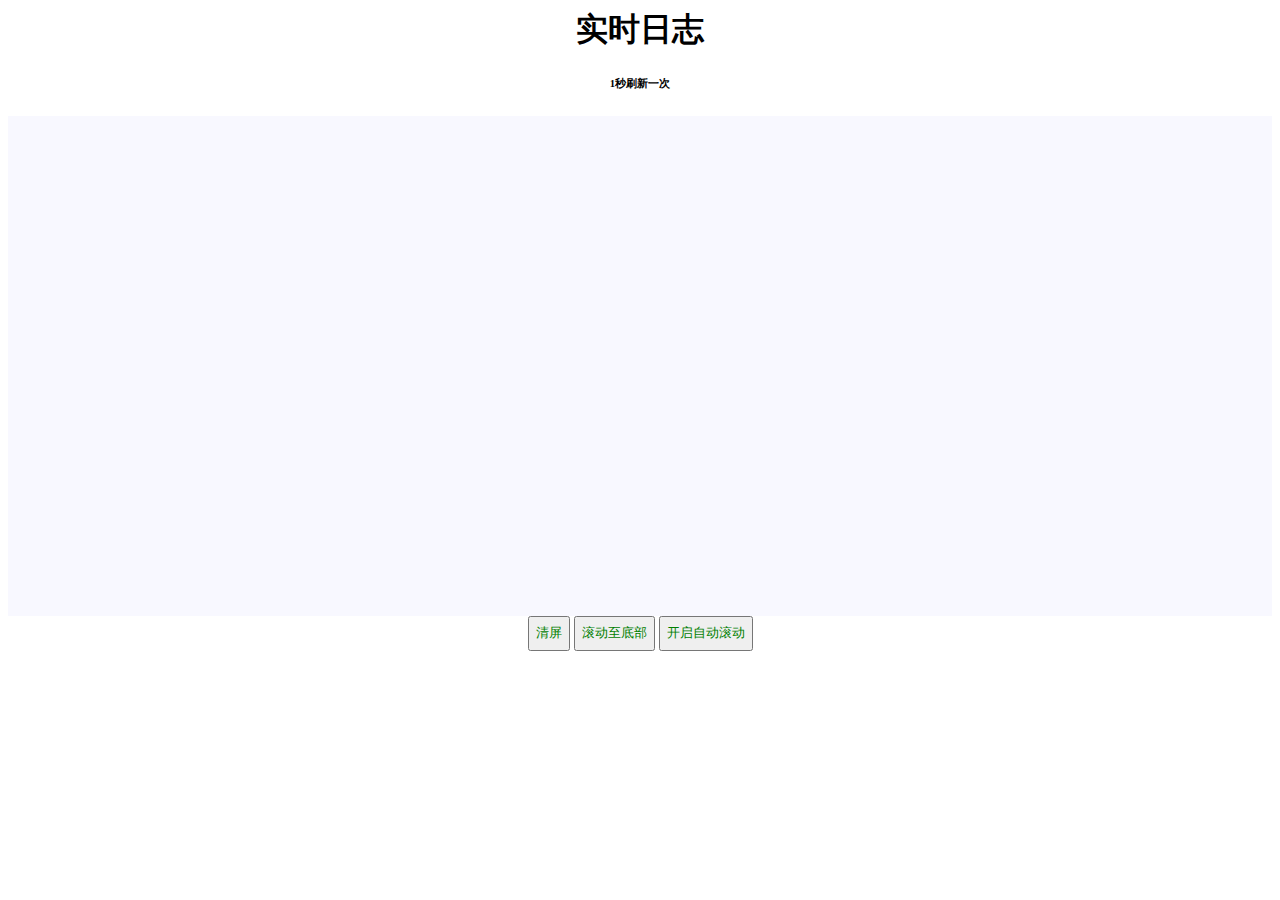
<file: src/main/resources/view/logging.html>
<!DOCTYPE>
<!--解决idea thymeleaf 表达式模板报红波浪线-->
<!--suppress ALL -->
<html xmlns:th="http://www.thymeleaf.org">
<head>
    <meta charset="UTF-8">
    <title>实时日志</title>
    <!-- 引入公用部分 -->
    <script th:replace="common/head::static"></script>
</head>
<body>
<!-- 标题 -->
<h1 style="text-align: center;">实时日志</h1>
<h6 style="text-align: center;">1秒刷新一次</h6>

<!-- 显示区 -->
<div id="loggingText" contenteditable="true"
     style="width:100%;height: 500px;background-color: ghostwhite; overflow: auto;"></div>

<!-- 操作栏 -->
<div style="text-align: center;">
    <button onclick="$('#loggingText').text('')" style="color: green; height: 35px;">清屏</button>
    <button onclick="$('#loggingText').animate({scrollTop:$('#loggingText')[0].scrollHeight});"
            style="color: green; height: 35px;">滚动至底部
    </button>
    <button onclick="if(window.loggingAutoBottom){$(this).text('开启自动滚动');}else{$(this).text('关闭自动滚动');};window.loggingAutoBottom = !window.loggingAutoBottom"
            style="color: green; height: 35px; ">开启自动滚动
    </button>
</div>
</body>
<script th:inline="javascript">
    let port = [[${port}]];//端口

    //websocket对象
    let websocket = null;

    //判断当前浏览器是否支持WebSocket
    if ('WebSocket' in window) {
        //动态获取域名或ip
        let hostname = window.location.hostname;
        port = window.location.port;
        websocket = new WebSocket("ws://"+hostname+":" + port + ctx + "/websocket/logging");
    } else {
        console.error("不支持WebSocket");
    }

    //连接发生错误的回调方法
    websocket.onerror = function (e) {
        console.error("WebSocket连接发生错误");
    };

    //连接成功建立的回调方法
    websocket.onopen = function () {
        console.log("WebSocket连接成功")
    };

    //接收到消息的回调方法
    websocket.onmessage = function (event) {
        //追加
        if (event.data) {

            //日志内容
            let $loggingText = $("#loggingText");
            $loggingText.append(event.data);

            //是否开启自动底部
            if (window.loggingAutoBottom) {
                //滚动条自动到最底部
                $loggingText.scrollTop($loggingText[0].scrollHeight);
            }
        }
    }

    //连接关闭的回调方法
    websocket.onclose = function () {
        console.log("WebSocket连接关闭")
    };
</script>
</html>
</file>
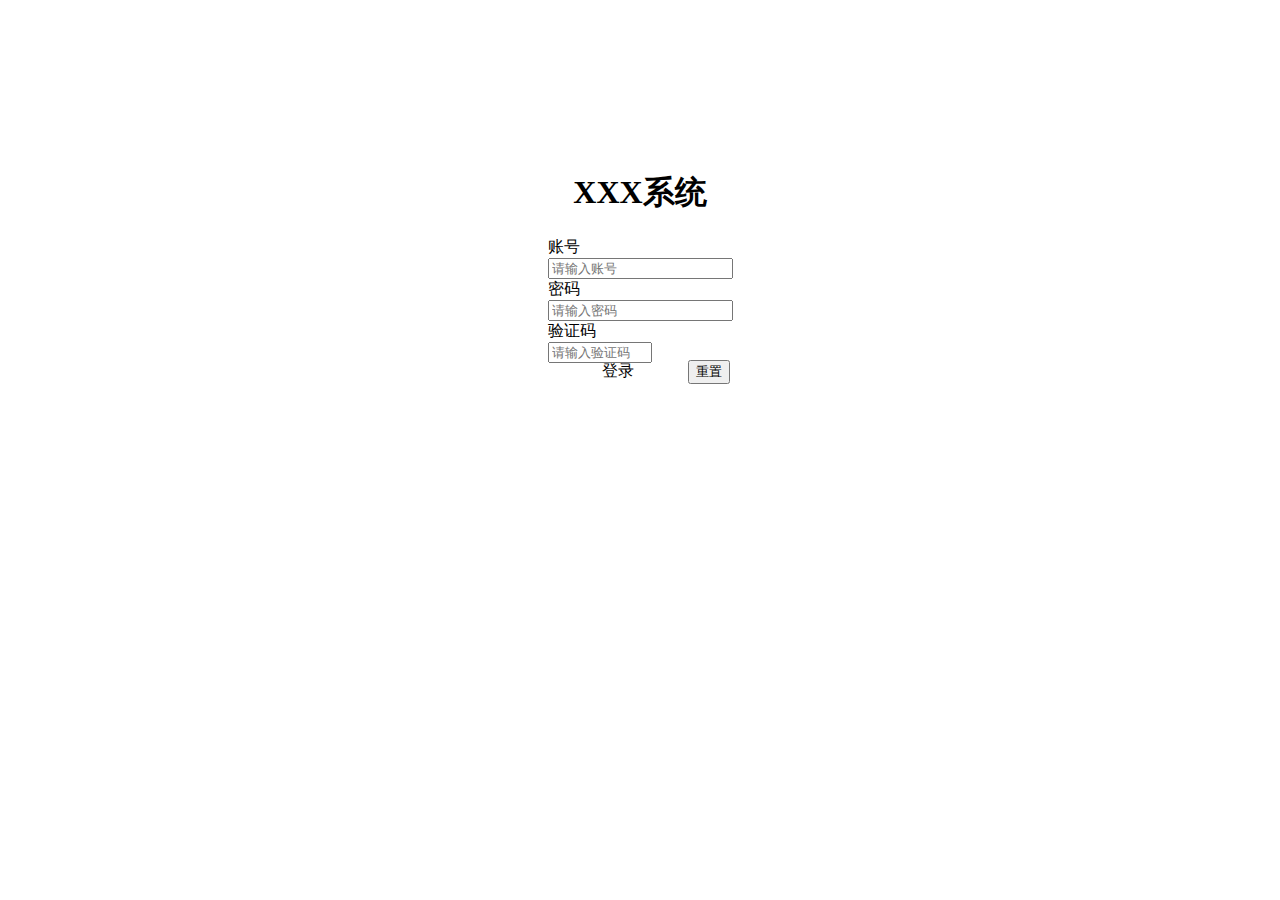
<file: src/main/resources/view/login.html>
<!DOCTYPE html>
<!--解决idea thymeleaf 表达式模板报红波浪线-->
<!--suppress ALL -->
<html xmlns:th="http://www.thymeleaf.org">
<head>
    <meta charset="UTF-8">
    <title th:text="${sys.sysName} + '  登录页面'"></title>
    <link rel="shortcut icon" th:href='${sys.sysLogo}' th:mce_href='${sys.sysLogo}' type="image/x-icon">
    <!-- 引入公用部分 -->
    <script th:replace="common/head::static"></script>
    <style>
        /*上下左右居中*/
        .main {
            display: flex;
            justify-content: center;
            align-items: center;
            margin-top: 150px;
        }
    </style>
</head>
<body>
<div class="main">
    <form class="layui-form layui-form-pane">
        <div class="layui-form-item">
            <h1 style="text-align: center" th:text="${sys.sysName}">XXX系统</h1>
        </div>
        <div class="layui-form-item">
            <label class="layui-form-label">账号<i class="layui-icon layui-icon-username"></i></label>
            <div class="layui-input-block">
                <input type="text" id="username" name="username" placeholder="请输入账号" class="layui-input">
            </div>
        </div>
        <div class="layui-form-item">
            <label class="layui-form-label">密码<i class="layui-icon layui-icon-password"></i></label>
            <div class="layui-input-block">
                <!-- 为了方便测试，密码类型设置成text，发布生产前记得改回来 -->
                <input type="text" id="password" name="password" placeholder="请输入密码" class="layui-input">
            </div>
        </div>
        <div class="layui-form-item">
            <label class="layui-form-label">验证码</label>
            <div class="layui-input-inline">
                <input type="text" id="captcha" name="captcha" placeholder="请输入验证码" class="layui-input" style="float: left;width: 52%">
                <img id="captchaImg" th:src="@{/getVerifyCodeImage}" onclick="changeCode()"/><!-- <a href="javascript:changeCode()">看不清换一张</a>-->
            </div>
        </div>
        <div class="layui-form-item">
            <!-- 我直接写死，需要开启选择请自行调整前端代码 -->
            <input id="remember-me" type="checkbox" name="remember-me" value="true" style="display: none">
        </div>
        <div class="layui-form-item">
            <div class="layui-input-block">
                <a class="layui-btn" style="margin-left: -50px;margin-right: 50px;" onclick="formSubmit()">登录</a>
                <button type="reset" class="layui-btn layui-btn-primary">重置</button>
            </div>
        </div>
    </form>
</div>
</body>
<script th:inline="javascript">
    //获取后端RSA公钥并存到sessionStorage
    sessionStorage.setItem('javaPublicKey', [[${publicKey}]]);

    //获取api加密开关并存到sessionStorage
    sessionStorage.setItem('sysApiEncrypt', [[${sys.sysApiEncrypt}]]);

    //重写jq的ajax加密
    jQueryExtend.ajaxExtend();
</script>
<script>
    function formSubmit() {
        $.post(ctx + "/login", {
            "username": $("#username").val(),
            "password": $("#password").val(),
            "captcha": $("#captcha").val(),
            "remember-me": $("#remember-me").val(),
        }, function (data) {
            layui.use('layer', function () {
                var layer = layui.layer;
                if (data.code == 300) {
                    layer.msg(data.msg, {icon: 1,time: 1000}, function () {
                        window.location.href = ctx + data.url;
                    });
                } else {
                    layer.msg(data.msg, {icon: 2,time: 2000}, function () {});
                }
            });
        })
    }

    function changeCode() {
        var img = document.getElementById("captchaImg");
        img.src = ctx + "/getVerifyCodeImage?time=" + new Date().getTime();
    }
</script>
</html>
</file>
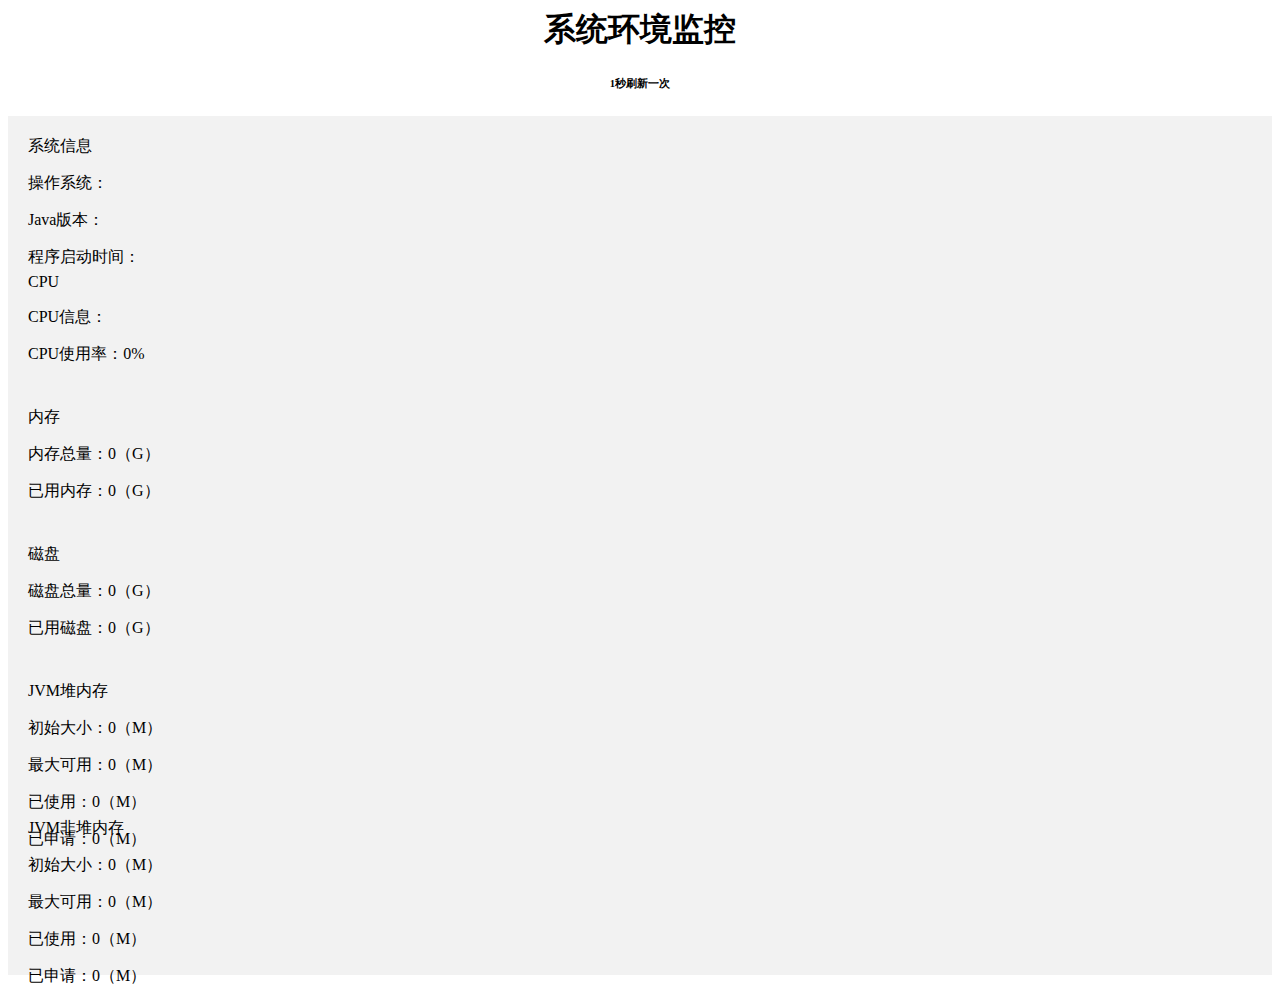
<file: src/main/resources/view/monitor.html>
<!DOCTYPE>
<!--解决idea thymeleaf 表达式模板报红波浪线-->
<!--suppress ALL -->
<html xmlns:th="http://www.thymeleaf.org">
<head>
    <meta charset="UTF-8">
    <title>系统监控</title>
    <!-- 引入公用部分 -->
    <script th:replace="common/head::static"></script>
    <style>
        .layui-card-body {
            height: 100px;
        }
    </style>
</head>
<body>
<!-- 标题 -->
<h1 style="text-align: center;">系统环境监控</h1>
<h6 style="text-align: center;">1秒刷新一次</h6>

<div style="padding: 20px; background-color: #F2F2F2;">
    <div class="layui-row layui-col-space15">
        <div class="layui-col-md6">
            <div class="layui-card">
                <div class="layui-card-header">系统信息</div>
                <div class="layui-card-body">
                    <p>操作系统：<span id="os"></span></p>
                    <p>Java版本：<span id="jvmJavaVersion"></span></p>
                    <p>程序启动时间：<span id="runTime"></span></p>
                </div>
            </div>
        </div>
        <div class="layui-col-md6">
            <div class="layui-card">
                <div class="layui-card-header">CPU</div>
                <div class="layui-card-body">
                    <p>CPU信息：<span id="cpuInfo"></span></p>
                    <p>CPU使用率：<span id="cpuUseRate">0%</span></p>
                </div>
            </div>
        </div>

        <div class="layui-col-md6">
            <div class="layui-card">
                <div class="layui-card-header">内存</div>
                <div class="layui-card-body">
                    <p>内存总量：<span id="ramTotal">0（G）</span></p>
                    <p>已用内存：<span id="ramUsed">0（G）</span></p>
                </div>
            </div>
        </div>
        <div class="layui-col-md6">
            <div class="layui-card">
                <div class="layui-card-header">磁盘</div>
                <div class="layui-card-body">
                    <p>磁盘总量：<span id="diskTotal">0（G）</span></p>
                    <p>已用磁盘：<span id="diskUsed">0（G）</span></p>
                </div>
            </div>
        </div>

        <div class="layui-col-md6">
            <div class="layui-card">
                <div class="layui-card-header">JVM堆内存</div>
                <div class="layui-card-body">
                    <p>初始大小：<span id="jvmHeapInit">0（M）</span></p>
                    <p>最大可用：<span id="jvmHeapMax">0（M）</span></p>
                    <p>已使用：<span id="jvmHeapUsed">0（M）</span></p>
                    <p>已申请：<span id="jvmHeapCommitted">0（M）</span></p>
                </div>
            </div>
        </div>
        <div class="layui-col-md6">
            <div class="layui-card">
                <div class="layui-card-header">JVM非堆内存</div>
                <div class="layui-card-body">
                    <p>初始大小：<span id="jvmNonHeapInit">0（M）</span></p>
                    <p>最大可用：<span id="jvmNonHeapMax">0（M）</span></p>
                    <p>已使用：<span id="jvmNonHeapUsed">0（M）</span></p>
                    <p>已申请：<span id="jvmNonHeapCommitted">0（M）</span></p>
                </div>
            </div>
        </div>
    </div>
</div>
</body>
<script th:inline="javascript">
    let port = [[${port}]];//端口

    //websocket对象
    let websocket = null;

    //判断当前浏览器是否支持WebSocket
    if ('WebSocket' in window) {
        //动态获取域名或ip
        let hostname = window.location.hostname;
        port = window.location.port;
        websocket = new WebSocket("ws://"+hostname+":" + port + ctx + "/websocket/monitor");
    } else {
        console.error("不支持WebSocket");
    }

    //连接发生错误的回调方法
    websocket.onerror = function (e) {
        console.error("WebSocket连接发生错误");
    };

    //连接成功建立的回调方法
    websocket.onopen = function () {
        console.log("WebSocket连接成功")
    };

    //接收到消息的回调方法
    websocket.onmessage = function (event) {
        //追加
        if (event.data) {
            let monitonJson = JSON.parse(event.data);
            $("#os").text(monitonJson.os);
            $("#runTime").text(monitonJson.runTime);
            $("#jvmJavaVersion").text(monitonJson.jvmJavaVersion);

            $("#jvmHeapInit").text(monitonJson.jvmHeapInit  + "（M）");
            $("#jvmHeapMax").text(monitonJson.jvmHeapMax  + "（M）");
            $("#jvmHeapUsed").text(monitonJson.jvmHeapUsed  + "（M）");
            $("#jvmHeapCommitted").text(monitonJson.jvmHeapCommitted  + "（M）");

            $("#jvmNonHeapInit").text(monitonJson.jvmNonHeapInit  + "（M）");
            $("#jvmNonHeapMax").text(monitonJson.jvmNonHeapMax  + "（M）");
            $("#jvmNonHeapUsed").text(monitonJson.jvmNonHeapUsed  + "（M）");
            $("#jvmNonHeapCommitted").text(monitonJson.jvmNonHeapCommitted  + "（M）");


            $("#cpuUseRate").text(monitonJson.cpuUseRate + "%");
            $("#cpuInfo").text(monitonJson.cpuInfo);

            $("#ramTotal").text(monitonJson.ramTotal + "（G）");
            $("#ramUsed").text(monitonJson.ramUsed + "（G）");

            $("#diskTotal").text(monitonJson.diskTotal + "（G）");
            $("#diskUsed").text(monitonJson.diskUsed + "（G）");
        }
    }

    //连接关闭的回调方法
    websocket.onclose = function () {
        console.log("WebSocket连接关闭")
    };
</script>
</html>
</file>
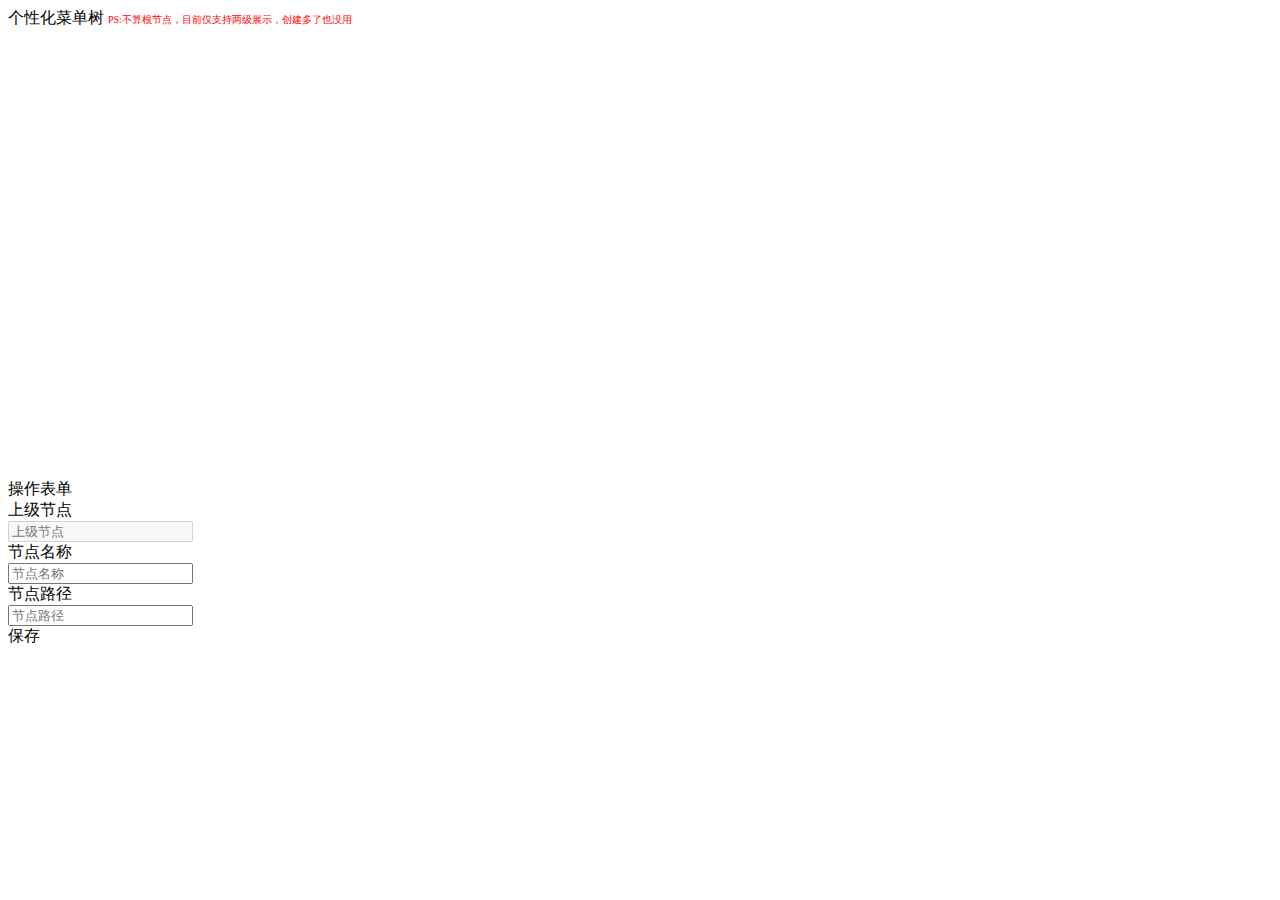
<file: src/main/resources/view/user/shortcmenu.html>
<!DOCTYPE html>
<!--解决idea thymeleaf 表达式模板报红波浪线-->
<!--suppress ALL -->
<html xmlns:th="http://www.thymeleaf.org">
<head>
    <!-- 引入公用部分 -->
    <script th:replace="common/head::static"></script>
    <!-- 样式 -->
    <link th:href="@{/user/css/shortcutmenu.css}" rel="stylesheet" type="text/css"/>
</head>
<body>
<div class="layui-row layui-col-space15">
    <!-- 树 -->
    <div class="layui-col-md4">
        <div class="layui-card">
            <div class="layui-card-header">个性化菜单树 <span style="font-size: 10px;color: red">PS:不算根节点，目前仅支持两级展示，创建多了也没用</span></div>
            <div class="layui-card-body">
                <div id="shortcutMenuTree" class="demo-tree demo-tree-box"
                     style="height: 450px; overflow: scroll;"></div>
            </div>
        </div>
    </div>
    <!-- 操作表单 -->
    <div class="layui-col-md8">
        <div class="layui-card">
            <div class="layui-card-header">操作表单</div>
            <div class="layui-card-body">
                <form id="shortcutMenuForm" class="layui-form layui-form-pane">
                    <div class="layui-form-item">
                        <label class="layui-form-label">上级节点</label>
                        <div class="layui-input-block">
                            <input type="text" name="shortcutMenuParentName" autocomplete="off" placeholder="上级节点"
                                   class="layui-input" readonly="readonly" disabled="disabled">
                        </div>
                    </div>
                    <div class="layui-form-item">
                        <label class="layui-form-label">节点名称</label>
                        <div class="layui-input-block">
                            <input type="text" name="shortcutMenuName" autocomplete="off" placeholder="节点名称"
                                   class="layui-input">
                        </div>
                    </div>
                    <div class="layui-form-item">
                        <label class="layui-form-label">节点路径</label>
                        <div class="layui-input-block">
                            <input type="text" name="shortcutMenuPath" autocomplete="off" placeholder="节点路径"
                                   class="layui-input">
                        </div>
                    </div>
                    <!-- 隐藏域 -->
                    <input type="text" name="shortcutMenuId" hidden="hidden"/>
                    <input type="text" name="shortcutMenuParentId" hidden="hidden"/>
                    <input type="text" name="createTime" hidden="hidden"/>
                    <input type="text" name="updateTime" hidden="hidden"/>
                    <!-- treeId，用于更新HTML-->
                    <input type="text" name="treeId" hidden="hidden"/>

                    <div class="layui-form-item">
                        <div class="layui-input-block">
                            <a class="layui-btn" onclick="shortcutMenuFormSave()">保存</a>
                        </div>
                    </div>
                </form>
            </div>
        </div>
    </div>
</div>
</body>
<!-- js -->
<script th:src="@{/user/js/shortcutmenu.js}"></script>
</html>
</file>
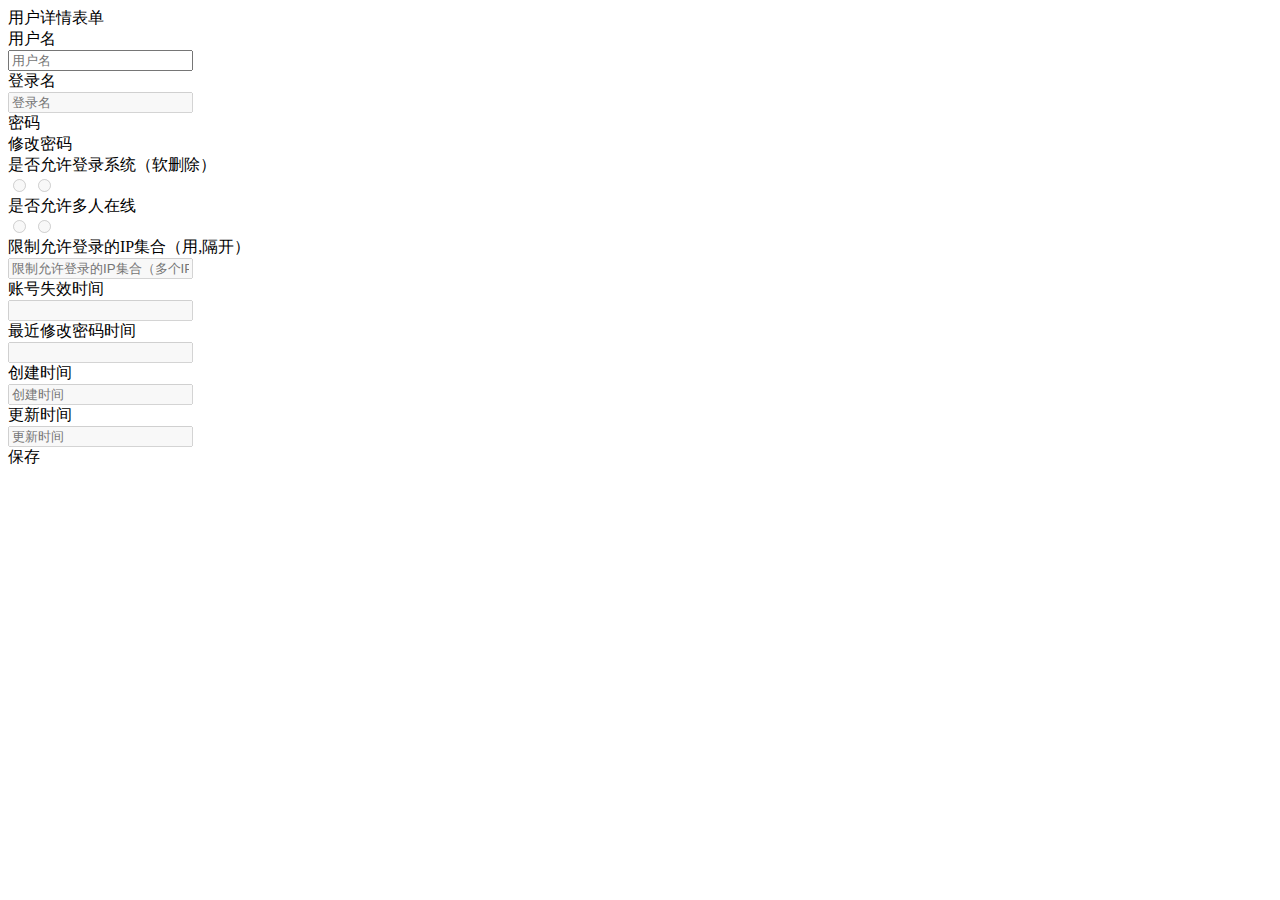
<file: src/main/resources/view/user/userinfo.html>
<!DOCTYPE html>
<!--解决idea thymeleaf 表达式模板报红波浪线-->
<!--suppress ALL -->
<html xmlns:th="http://www.thymeleaf.org">
<head>
    <!-- 引入公用部分 -->
    <script th:replace="common/head::static"></script>
    <!-- 样式 -->
    <link th:href="@{/user/css/user.css}" rel="stylesheet" type="text/css"/>
</head>
<body>
<div class="layui-row layui-col-space15">
    <!-- 操作表单 -->
    <div class="layui-col-md12">
        <div class="layui-card">
            <div class="layui-card-header">用户详情表单</div>
            <div class="layui-card-body">
                <form id="userForm" class="layui-form layui-form-pane">
                    <div class="layui-form-item">
                        <label class="layui-form-label">用户名</label>
                        <div class="layui-input-block">
                            <input type="text" name="userName" th:value="${user.userName}" autocomplete="off"
                                   placeholder="用户名"
                                   class="layui-input">
                        </div>
                    </div>
                    <div class="layui-form-item">
                        <label class="layui-form-label">登录名</label>
                        <div class="layui-input-block">
                            <input type="text" name="loginName" th:value="${user.loginName}" autocomplete="off"
                                   placeholder="登录名"
                                   class="layui-input" readonly="readonly" disabled="disabled">
                        </div>
                    </div>
                    <div class="layui-form-item">
                        <label class="layui-form-label">密码</label>
                        <div class="layui-input-block">
                            <a class="layui-btn layui-btn-sm" onclick="updatePassword()">修改密码</a>
                        </div>
                    </div>
                    <div class="layui-form-item">
                        <label class="layui-form-label">是否允许登录系统（软删除）</label>
                        <div class="layui-input-block">
                            <input type="radio" name="valid" th:attr="checked=${user.valid == 'Y' ? true : false}"
                                   value="Y" title="是" readonly="readonly" disabled="disabled">
                            <input type="radio" name="valid" th:attr="checked=${user.valid == 'N' ? true : false}"
                                   value="N" title="否" readonly="readonly" disabled="disabled">
                        </div>
                    </div>
                    <div class="layui-form-item">
                        <label class="layui-form-label">是否允许多人在线</label>
                        <div class="layui-input-block">
                            <input type="radio" name="limitMultiLogin"
                                   th:attr="checked=${user.limitMultiLogin == 'Y' ? true : false}" value="Y" title="是"
                                   readonly="readonly" disabled="disabled">
                            <input type="radio" name="limitMultiLogin"
                                   th:attr="checked=${user.limitMultiLogin == 'N' ? true : false}" value="N" title="否"
                                   readonly="readonly"  disabled="disabled">
                        </div>
                    </div>
                    <div class="layui-form-item">
                        <label class="layui-form-label">限制允许登录的IP集合（用,隔开）</label>
                        <div class="layui-input-block">
                            <input type="text" name="limitedIp" th:value="${user.limitedIp}" autocomplete="off"
                                   placeholder="限制允许登录的IP集合（多个IP用英文逗号隔开）"
                                   class="layui-input" readonly="readonly" disabled="disabled">
                        </div>
                    </div>
                    <div class="layui-form-item">
                        <div class="layui-inline">
                            <label class="layui-form-label">账号失效时间</label>
                            <div class="layui-input-block">
                                <input type="text" name="expiredTime" th:value="${user.expiredTime}" autocomplete="off"
                                       class="layui-input" readonly="readonly" disabled="disabled">
                            </div>
                        </div>
                    </div>
                    <div class="layui-form-item">
                        <div class="layui-inline">
                            <label class="layui-form-label">最近修改密码时间</label>
                            <div class="layui-input-block">
                                <input type="text" name="lastChangePwdTime" th:value="${user.lastChangePwdTime}"
                                       autocomplete="off" class="layui-input"
                                       readonly="readonly" disabled="disabled">
                            </div>
                        </div>
                    </div>
                    <div class="layui-form-item">
                        <label class="layui-form-label">创建时间</label>
                        <div class="layui-input-block">
                            <input type="text" name="createTime" th:value="${user.createTime}" autocomplete="off"
                                   placeholder="创建时间"
                                   class="layui-input" readonly="readonly" disabled="disabled">
                        </div>
                    </div>
                    <div class="layui-form-item">
                        <label class="layui-form-label">更新时间</label>
                        <div class="layui-input-block">
                            <input type="text" name="updateTime" th:value="${user.updateTime}" autocomplete="off"
                                   placeholder="更新时间"
                                   class="layui-input" readonly="readonly" disabled="disabled">
                        </div>
                    </div>
                    <div class="layui-form-item">
                        <div class="layui-input-block">
                            <a class="layui-btn" onclick="userFormSave()">保存</a>
                        </div>
                    </div>
                    <!-- 隐藏域 -->
                    <input type="text" name="userId" hidden="hidden"/>
                </form>
            </div>
        </div>
    </div>
</div>
</body>
<!-- js -->
<script th:src="@{/user/js/userinfo.js}"></script>
</html>
</file>
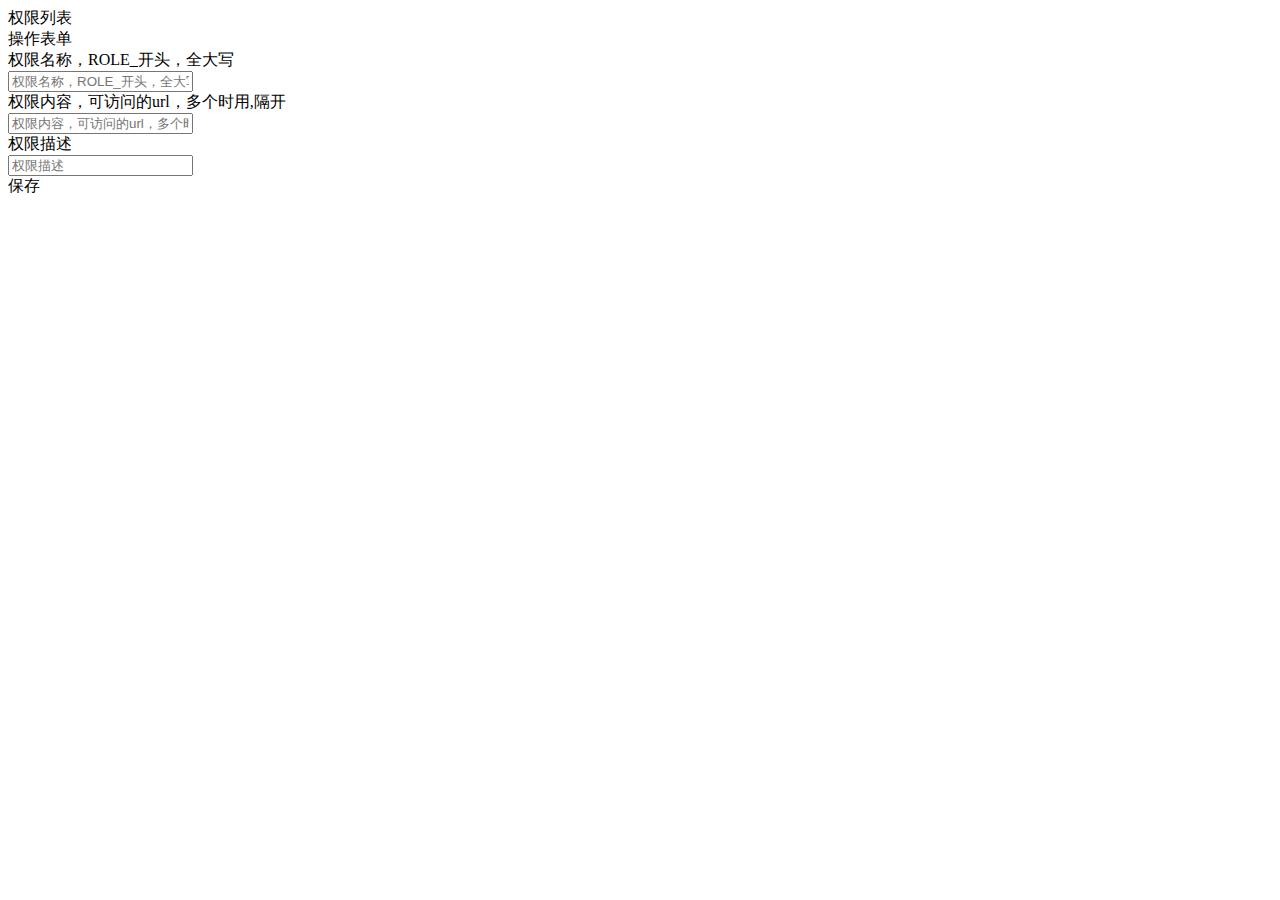
<file: src/main/resources/view/sys/authority/authority.html>
<!DOCTYPE html>
<!--解决idea thymeleaf 表达式模板报红波浪线-->
<!--suppress ALL -->
<html xmlns:th="http://www.thymeleaf.org">
<head>
    <!-- 引入公用部分 -->
    <script th:replace="common/head::static"></script>
    <!-- 样式 -->
    <link th:href="@{/sys/authority/css/authority.css}" rel="stylesheet" type="text/css"/>
</head>
<body>
<div class="layui-row layui-col-space15">
    <!-- 树 -->
    <div class="layui-col-md6">
        <div class="layui-card">
            <div class="layui-card-header">权限列表</div>
            <div class="layui-card-body">
                <!-- 表格主体 -->
                <table class="layui-hide" id="authorityTable" lay-filter="test"></table>
                <!-- 模板 -->
                <script type="text/html" id="authorityTableToolbarDemo">
                    <div class="layui-btn-container">
                        <button class="layui-btn layui-btn-sm" lay-event="addData">新增</button>
                        <input type="text" id="queryByAuthorityName" name="queryByAuthorityName" autocomplete="off"
                               placeholder="请输入权限名称" class="layui-input layui-btn-sm">
                        <button class="layui-btn layui-btn-sm" lay-event="query">查询</button>
                    </div>
                </script>
                <script type="text/html" id="authorityTableBarDemo">
                    <a class="layui-btn layui-btn-xs" lay-event="edit">编辑</a>
                    <a class="layui-btn layui-btn-danger layui-btn-xs" lay-event="del">删除</a>
                </script>
            </div>
        </div>
    </div>
    <!-- 操作表单 -->
    <div class="layui-col-md6">
        <div class="layui-card">
            <div class="layui-card-header">操作表单</div>
            <div class="layui-card-body">
                <form id="authorityForm" class="layui-form layui-form-pane">
                    <div class="layui-form-item">
                        <label class="layui-form-label">权限名称，ROLE_开头，全大写</label>
                        <div class="layui-input-block">
                            <input type="text" name="authorityName" autocomplete="off" placeholder="权限名称，ROLE_开头，全大写"
                                   class="layui-input">
                        </div>
                    </div>
                    <div class="layui-form-item">
                        <label class="layui-form-label">权限内容，可访问的url，多个时用,隔开</label>
                        <div class="layui-input-block">
                            <input type="text" name="authorityContent" autocomplete="off" placeholder="权限内容，可访问的url，多个时用,隔开"
                                   class="layui-input">
                        </div>
                    </div>
                    <div class="layui-form-item">
                        <label class="layui-form-label">权限描述</label>
                        <div class="layui-input-block">
                            <input type="text" name="authorityRemark" autocomplete="off" placeholder="权限描述"
                                   class="layui-input">
                        </div>
                    </div>

                    <div class="layui-form-item">
                        <div class="layui-input-block">
                            <a class="layui-btn" onclick="authorityFormSave()">保存</a>
                        </div>
                    </div>
                    <!-- 隐藏域 -->
                    <input type="text" name="authorityId" hidden="hidden"/>
                </form>

            </div>
        </div>
    </div>
</div>
</body>
<!-- js -->
<script th:src="@{/sys/authority/js/authority.js}"></script>
</html>
</file>
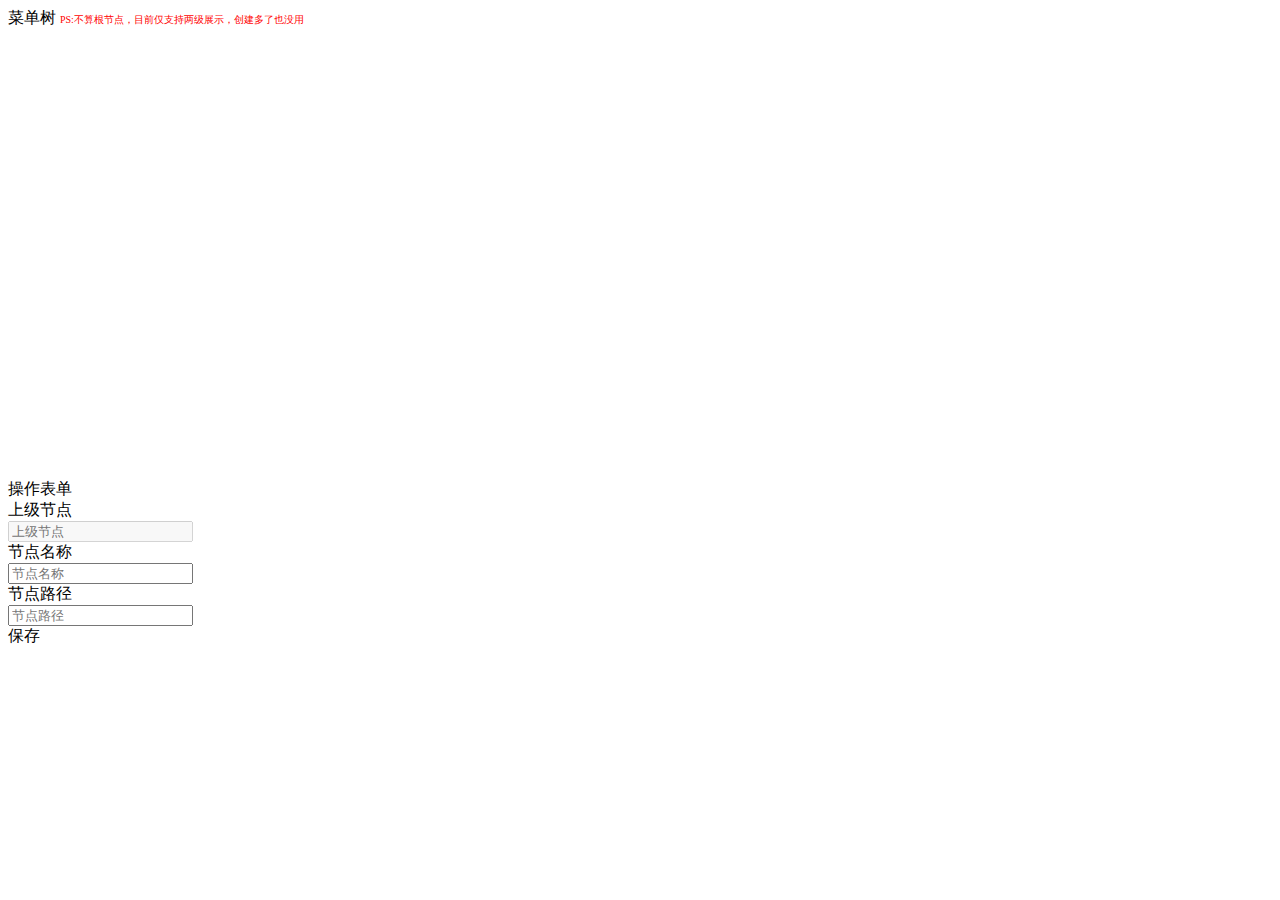
<file: src/main/resources/view/sys/menu/menu.html>
<!DOCTYPE html>
<!--解决idea thymeleaf 表达式模板报红波浪线-->
<!--suppress ALL -->
<html xmlns:th="http://www.thymeleaf.org">
    <head>
        <!-- 引入公用部分 -->
        <script th:replace="common/head::static"></script>
        <!-- 样式 -->
        <link th:href="@{/sys/menu/css/menu.css}" rel="stylesheet" type="text/css"/>
    </head>
    <body>
        <div class="layui-row layui-col-space15">
            <!-- 树 -->
            <div class="layui-col-md4">
                <div class="layui-card">
                    <div class="layui-card-header">菜单树 <span style="font-size: 10px;color: red">PS:不算根节点，目前仅支持两级展示，创建多了也没用</span></div>
                    <div class="layui-card-body">
                        <div id="menuTree" class="demo-tree demo-tree-box"
                             style="height: 450px; overflow: scroll;"></div>
                    </div>
                </div>
            </div>
            <!-- 操作表单 -->
            <div class="layui-col-md8">
                <div class="layui-card">
                    <div class="layui-card-header">操作表单</div>
                    <div class="layui-card-body">
                        <form id="menuForm" class="layui-form layui-form-pane">
                            <div class="layui-form-item">
                                <label class="layui-form-label">上级节点</label>
                                <div class="layui-input-block">
                                    <input type="text" name="menuParentName" autocomplete="off" placeholder="上级节点"
                                           class="layui-input" readonly="readonly" disabled="disabled">
                                </div>
                            </div>
                            <div class="layui-form-item">
                                <label class="layui-form-label">节点名称</label>
                                <div class="layui-input-block">
                                    <input type="text" name="menuName" autocomplete="off" placeholder="节点名称"
                                           class="layui-input">
                                </div>
                            </div>
                            <div class="layui-form-item">
                                <label class="layui-form-label">节点路径</label>
                                <div class="layui-input-block">
                                    <input type="text" name="menuPath" autocomplete="off" placeholder="节点路径"
                                           class="layui-input">
                                </div>
                            </div>
                            <!-- 隐藏域 -->
                            <input type="text" name="menuId" hidden="hidden"/>
                            <input type="text" name="menuParentId" hidden="hidden"/>
                            <input type="text" name="createTime" hidden="hidden"/>
                            <input type="text" name="updateTime" hidden="hidden"/>
                            <!-- treeId，用于更新HTML-->
                            <input type="text" name="treeId" hidden="hidden"/>

                            <div class="layui-form-item">
                                <div class="layui-input-block">
                                    <a class="layui-btn" onclick="menuFormSave()">保存</a>
                                </div>
                            </div>
                        </form>
                    </div>
                </div>
            </div>
        </div>
    </body>
    <!-- js -->
    <script th:src="@{/sys/menu/js/menu.js}"></script>
</html>
</file>
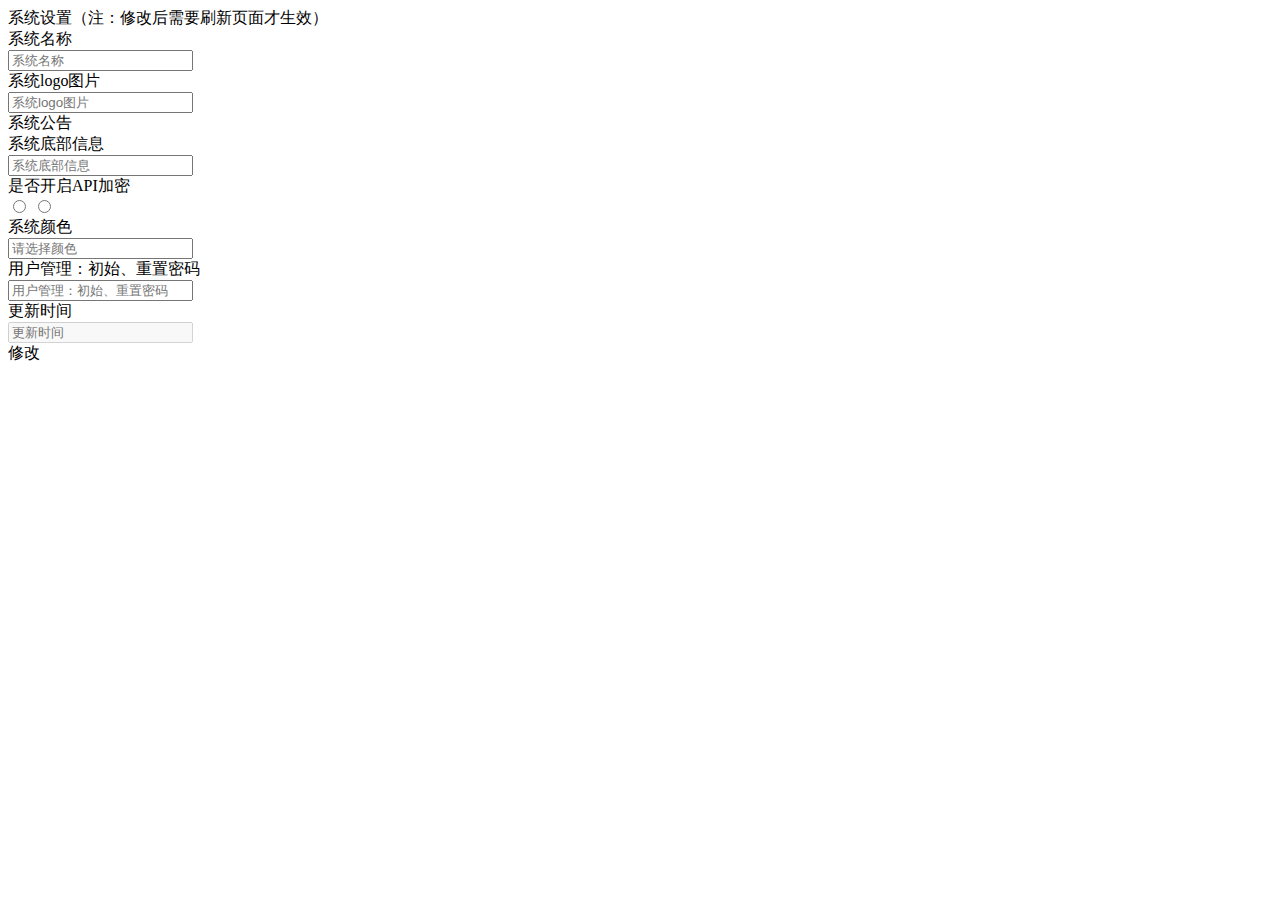
<file: src/main/resources/view/sys/setting/setting.html>
<!DOCTYPE html>
<!--解决idea thymeleaf 表达式模板报红波浪线-->
<!--suppress ALL -->
<html xmlns:th="http://www.thymeleaf.org">
<head>
    <!-- 引入公用部分 -->
    <script th:replace="common/head::static"></script>
    <!-- 样式 -->
    <link th:href="@{/sys/setting/css/setting.css}" rel="stylesheet" type="text/css"/>

    <!-- 百度富文本 -->
    <script type="text/javascript" th:src="@{/common/ueditor/ueditor.config.js}"></script>
    <script type="text/javascript" th:src="@{/common/ueditor/ueditor.all.js}"></script>
</head>
<body>
<div class="layui-row layui-col-space15">
    <!-- 操作表单 -->
    <div class="layui-col-md12">
        <div class="layui-card">
            <div class="layui-card-header">系统设置（注：修改后需要刷新页面才生效）</div>
            <div class="layui-card-body">
                <form id="sysForm" class="layui-form layui-form-pane">
                    <div class="layui-form-item  layui-form-text">
                        <label class="layui-form-label">系统名称</label>
                        <div class="layui-input-block">
                            <input type="text" name="sysName" th:value="${sys.sysName}" autocomplete="off"
                                   placeholder="系统名称"
                                   class="layui-input">
                        </div>
                    </div>
                    <div class="layui-form-item  layui-form-text">
                        <label class="layui-form-label">系统logo图片</label>
                        <div class="layui-input-block">
                            <input type="text" name="sysLogo" th:value="${sys.sysLogo}" autocomplete="off"
                                   placeholder="系统logo图片"
                                   class="layui-input">
                        </div>
                    </div>
                    <div class="layui-form-item  layui-form-text">
                        <label class="layui-form-label">系统公告</label>
                        <div class="layui-input-block">
                            <input type="text" id="sysNoticeText" th:value="${sys.sysNoticeText}" style="display: none;">
                            <script type="text/plain" id="sysNoticeTextEdit" style="width:100%;height:500px;"></script>
                        </div>
                    </div>
                    <div class="layui-form-item  layui-form-text">
                        <label class="layui-form-label">系统底部信息</label>
                        <div class="layui-input-block">
                            <input type="text" name="sysBottomText" th:value="${sys.sysBottomText}" autocomplete="off"
                                   placeholder="系统底部信息"
                                   class="layui-input">
                        </div>
                    </div>
                    <div class="layui-form-item  layui-form-text">
                        <label class="layui-form-label">是否开启API加密</label>
                        <div class="layui-input-block">
                            <input id="sysApiEncrypt" th:value="${sys.sysApiEncrypt}"  hidden="hidden"/>
                            <input type="radio" name="sysApiEncrypt" value="Y" title="是">
                            <input type="radio" name="sysApiEncrypt" value="N" title="否">
                        </div>
                    </div>
                    <div class="layui-form-item  layui-form-text">
                        <label class="layui-form-label">系统颜色</label>
                        <div class="layui-input-block">
                            <div class="layui-input-inline" style="width: 120px;">
                                <input type="text" value="" placeholder="请选择颜色" class="layui-input"  th:value="${sys.sysColor}" name="sysColor" id="sysColor">
                            </div>
                            <div class="layui-inline" style="left: -11px;">
                                <div id="test-form-sysColor"></div>
                            </div>
                        </div>
                    </div>
                    <div class="layui-form-item  layui-form-text">
                        <label class="layui-form-label">用户管理：初始、重置密码</label>
                        <div class="layui-input-block">
                            <input type="text" name="userInitPassword" th:value="${sys.userInitPassword}" autocomplete="off"
                                   placeholder="用户管理：初始、重置密码"
                                   class="layui-input">
                        </div>
                    </div>
                    <div class="layui-form-item  layui-form-text">
                        <label class="layui-form-label">更新时间</label>
                        <div class="layui-input-block">
                            <input type="text" name="updateTime" th:value="${#dates.format(sys.updateTime, 'yyyy-MM-dd HH:mm:ss')}" autocomplete="off"
                                   placeholder="更新时间"
                                   class="layui-input" readonly="readonly" disabled="disabled">
                        </div>
                    </div>
                    <div class="layui-form-item">
                        <div class="layui-input-block">
                            <a class="layui-btn" onclick="sysFormSave()">修改</a>
                        </div>
                    </div>
                    <!-- 隐藏域 -->
                    <input type="text" name="id"  th:value="${sys.id}" hidden="hidden"/>
                    <input type="text" name="createTime"  th:value="${#dates.format(sys.createTime, 'yyyy-MM-dd HH:mm:ss')}" hidden="hidden"/>
                </form>
            </div>
        </div>
    </div>
</div>
</body>
<!-- js -->
<script th:src="@{/sys/setting/js/setting.js}"></script>
</html>
</file>
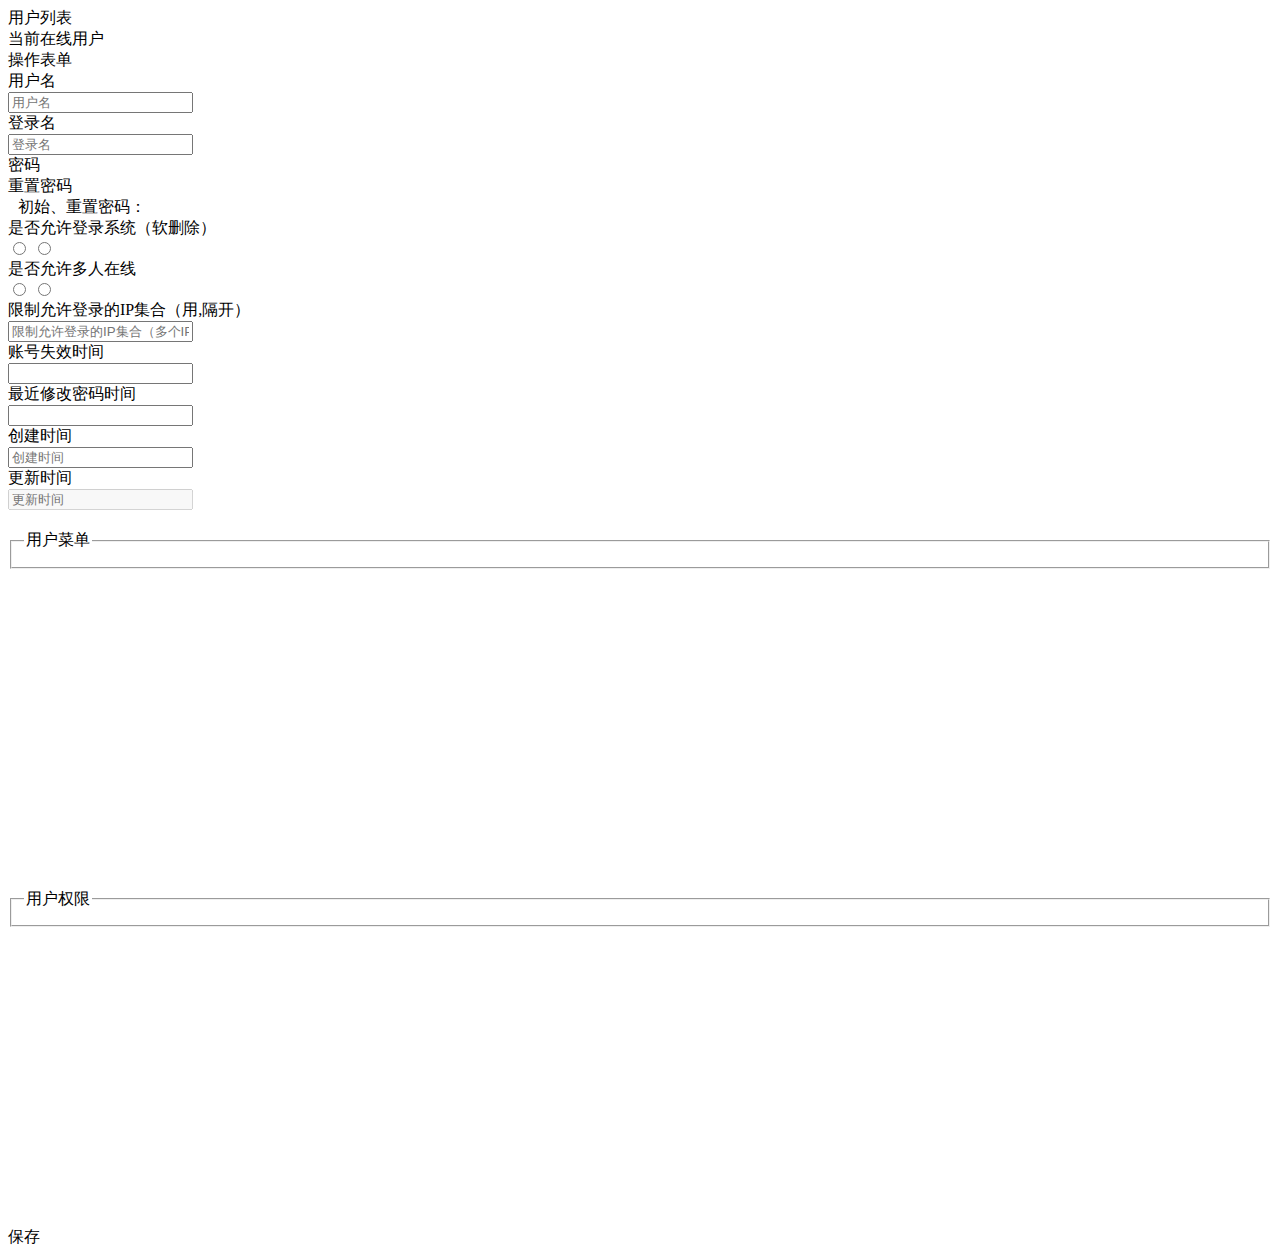
<file: src/main/resources/view/sys/user/user.html>
<!DOCTYPE html>
<!--解决idea thymeleaf 表达式模板报红波浪线-->
<!--suppress ALL -->
<html xmlns:th="http://www.thymeleaf.org">
<head>
    <!-- 引入公用部分 -->
    <script th:replace="common/head::static"></script>
    <!-- 样式 -->
    <link th:href="@{/sys/user/css/user.css}" rel="stylesheet" type="text/css"/>
</head>
<body>
<div class="layui-row layui-col-space15">
    <!-- 树 -->
    <div class="layui-col-md6">
        <div class="layui-card">
            <div class="layui-card-header">用户列表</div>
            <div class="layui-card-body">
                <!-- 表格主体 -->
                <table class="layui-hide" id="userTable" lay-filter="test"></table>
                <!-- 模板 -->
                <script type="text/html" id="userTableToolbarDemo">
                    <div class="layui-btn-container">
                        <button class="layui-btn layui-btn-sm" lay-event="addData">新增<i class="layui-icon layui-icon-add-1"></i></button>
                        <input type="text" id="queryByLoginName" name="queryByLoginName" autocomplete="off"
                               placeholder="输入登陆名" class="layui-input layui-btn-sm">
                        <button class="layui-btn layui-btn-sm" lay-event="query">查询<i class="layui-icon layui-icon-search"></i></button>
                    </div>
                </script>
                <script type="text/html" id="userTableBarDemo">
                    <a class="layui-btn layui-btn-xs" lay-event="edit">编辑<i class="layui-icon layui-icon-edit"></i></a>
                    <a class="layui-btn layui-btn-danger layui-btn-xs" lay-event="del">删除<i class="layui-icon layui-icon-close"></i></a>
                </script>
            </div>
        </div>
        <div class="layui-card">
            <div class="layui-card-header">当前在线用户</div>
            <div class="layui-card-body">
                <!-- 表格主体 -->
                <table class="layui-hide" id="userOnLineTable" lay-filter="test"></table>
                <!-- 模板 -->
                <script type="text/html" id="userOnLineTableToolbarDemo">
                    <div class="layui-btn-container">
                        <button class="layui-btn layui-btn-sm" lay-event="reload">刷新</button>
                    </div>
                </script>
                <script type="text/html" id="userOnLineTableBarDemo">
                    <a class="layui-btn layui-btn-danger layui-btn-xs" lay-event="forced">踢下线<i class="layui-icon layui-icon-close"></i></a>
                </script>
            </div>
        </div>
    </div>
    <!-- 操作表单 -->
    <div class="layui-col-md6">
        <div class="layui-card">
            <div class="layui-card-header">操作表单</div>
            <div class="layui-card-body">
                <form id="userForm" class="layui-form layui-form-pane">
                    <div class="layui-form-item">
                        <label class="layui-form-label">用户名</label>
                        <div class="layui-input-block">
                            <input type="text" name="userName" autocomplete="off" placeholder="用户名"
                                   class="layui-input">
                        </div>
                    </div>
                    <div class="layui-form-item">
                        <label class="layui-form-label">登录名</label>
                        <div class="layui-input-block">
                            <input type="text" name="loginName" autocomplete="off" placeholder="登录名"
                                   class="layui-input">
                        </div>
                    </div>
                    <div class="layui-form-item">
                        <label class="layui-form-label">密码</label>
                        <div class="layui-input-block">
                            <a class="layui-btn layui-btn-sm" onclick="resetPassword()">重置密码</a>
                            <div class="layui-form-mid layui-word-aux" style="float: unset; margin-left: 10px;">
                                初始、重置密码：<span th:text="${initPassword}"></span>
                            </div>
                        </div>
                    </div>
                    <div class="layui-form-item">
                        <label class="layui-form-label">是否允许登录系统（软删除）</label>
                        <div class="layui-input-block">
                            <input type="radio" name="valid" value="Y" title="是">
                            <input type="radio" name="valid" value="N" title="否">
                        </div>
                    </div>
                    <div class="layui-form-item">
                        <label class="layui-form-label">是否允许多人在线</label>
                        <div class="layui-input-block">
                            <input type="radio" name="limitMultiLogin" value="Y" title="是">
                            <input type="radio" name="limitMultiLogin" value="N" title="否">
                        </div>
                    </div>
                    <div class="layui-form-item">
                        <label class="layui-form-label">限制允许登录的IP集合（用,隔开）</label>
                        <div class="layui-input-block">
                            <input type="text" name="limitedIp" autocomplete="off" placeholder="限制允许登录的IP集合（多个IP用英文逗号隔开）"
                                   class="layui-input">
                        </div>
                    </div>
                    <div class="layui-form-item">
                        <div class="layui-inline">
                            <label class="layui-form-label">账号失效时间</label>
                            <div class="layui-input-block">
                                <input type="text" name="expiredTime" id="expiredTimeDate" autocomplete="off"
                                       class="layui-input">
                            </div>
                        </div>
                    </div>
                    <div class="layui-form-item">
                        <div class="layui-inline">
                            <label class="layui-form-label">最近修改密码时间</label>
                            <div class="layui-input-block">
                                <input type="text" name="lastChangePwdTime" autocomplete="off" class="layui-input"
                                       readonly="readonly">
                            </div>
                        </div>
                    </div>
                    <div class="layui-form-item">
                        <label class="layui-form-label">创建时间</label>
                        <div class="layui-input-block">
                            <input type="text" name="createTime" autocomplete="off" placeholder="创建时间"
                                   class="layui-input" readonly="readonly">
                        </div>
                    </div>
                    <div class="layui-form-item">
                        <label class="layui-form-label">更新时间</label>
                        <div class="layui-input-block">
                            <input type="text" name="updateTime" autocomplete="off" placeholder="更新时间"
                                   class="layui-input" readonly="readonly" disabled="disabled">
                        </div>
                    </div>

                    <!-- 隐藏域 -->
                    <input type="text" name="userId" hidden="hidden"/>
                </form>

                <div class="layui-form-item">
                    <fieldset class="layui-elem-field layui-field-title" style="margin-top: 20px;">
                        <legend>用户菜单</legend>
                    </fieldset>
                    <div id="userMenuTree" class="demo-tree demo-tree-box layui-col-md6"
                         style="height: 300px; overflow: scroll;"></div>
                </div>
                <div class="layui-form-item">
                    <fieldset class="layui-elem-field layui-field-title" style="margin-top: 20px;">
                        <legend>用户权限</legend>
                    </fieldset>
                    <div id="userAuthorityTree" class="demo-tree demo-tree-box layui-col-md6"
                         style="height: 300px; overflow: scroll;"></div>
                </div>

                <div class="layui-form-item">
                    <div class="layui-input-block">
                        <a class="layui-btn" onclick="userFormSave()">保存</a>
                    </div>
                </div>
            </div>
        </div>
    </div>
</div>
</body>
<!-- js -->
<script th:src="@{/sys/user/js/user.js}"></script>
</html>
</file>
